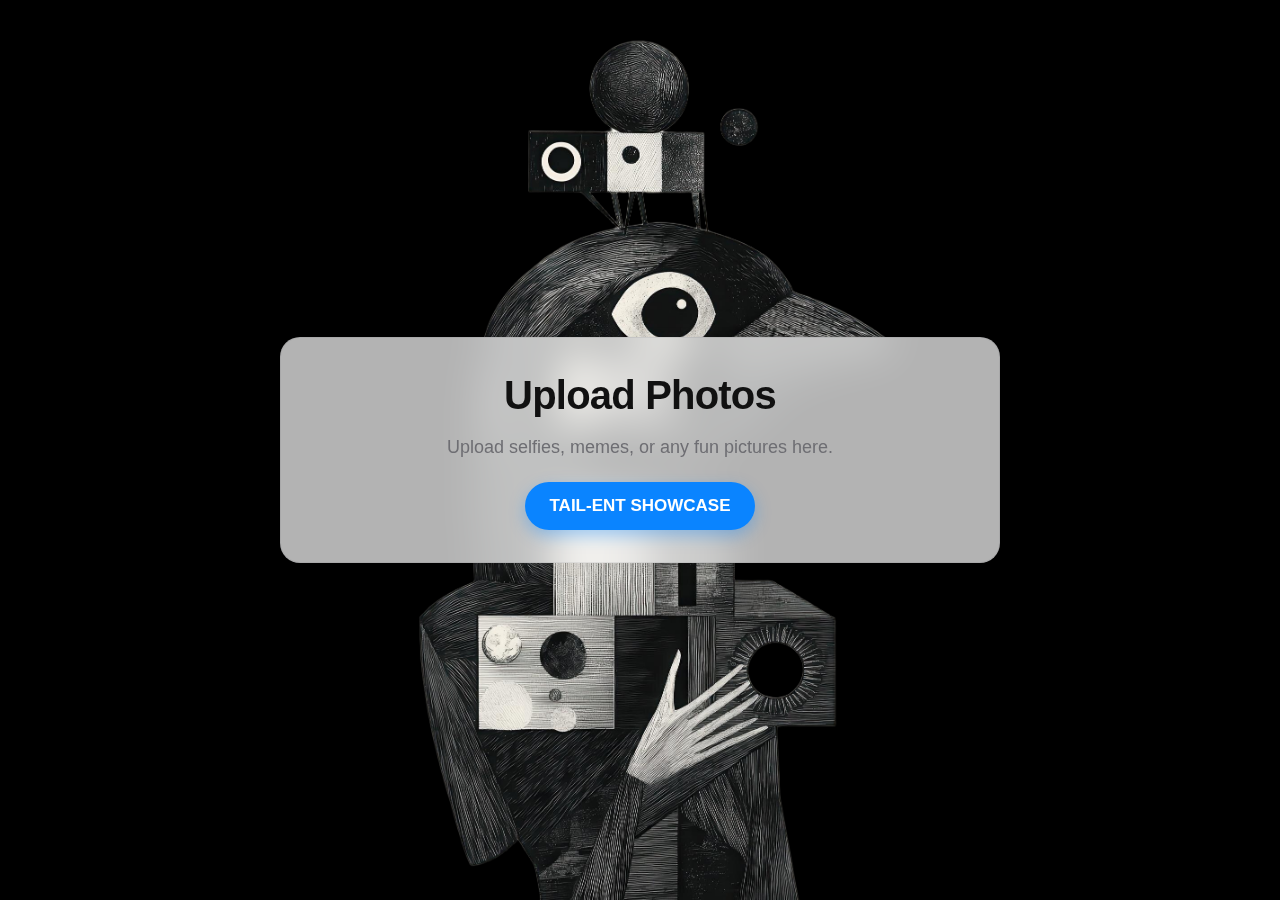
<file: index.html>
<!DOCTYPE html>
<html lang="ru">
<head>
    <meta charset="UTF-8">
    <meta name="viewport" content="width=device-width, initial-scale=1.0">
    <title>Сервер картинок</title>
    <link rel="stylesheet" href="style.css">
    <link rel="stylesheet" href="https://cdnjs.cloudflare.com/ajax/libs/font-awesome/6.4.2/css/all.min.css">
</head>
<body>
    <!-- Here will be the content -->
    <section id="hero-page" class="hero-page">
        <div class="hero-content">
            <h2 class="hero-title">Upload Photos</h2>
            <p class="hero-subtitle">Upload selfies, memes, or any fun pictures here.</p>
            <button id="goto-app-button" class="hero-button">TAIL-ENT SHOWCASE</button>
        </div>
    </section>

    <main id="main-app-page" class="main-app hidden">
     <div class="app-container">
         <header class="app-header">
             <h1 class="app-title">Upload Photos</h1>
             <p class="app-subtitle">Upload selfies, memes, or any fun pictures here.</p>
         </header>
         <nav class="app-nav">
            <button data-view="upload" class="app-nav__button active">Upload</button>
            <button data-view="images" class="app-nav__button">Images</button>
         </nav>
         <div id="app-views">
             <div id="upload-view">
                <div id="upload-drop-zone" class="upload-drop-zone">
                    <i class="fas fa-cloud-upload-alt upload-icon"></i>
                    <p>Select a file or drag and drop here</p>
                    <p class="upload-hint">Only support .jpg, .png and .gif. Maximum file size is 5MB</p>
                    <p id="upload-error" class="upload-error hidden">Upload failed</p>
                </div>
                <input type="file" id="file-input" class="hidden">
                <button id="browse-btn" class="browse-btn">Browse your file</button>

                <div class="current-upload">
                    <h2>Current Upload</h2>
                    <div class="url-container">
                        <input type="text" id="url-input" placeholder="https://" readonly>
                        <button id="copy-btn">COPY</button>
                    </div>
                </div>
             </div>

             <div id="images-view" class="hidden">
                 <ul id="image-list" class="image-list">
                 </ul>
                 <template id="image-item-template">
                     <li class="image-item">
                         <div class="image-item__name">
                             <i class="fas fa-file-image"></i>
                             <span>file-name.jpg</span>
                         </div>
                         <div class="image-item__url">
                             <a href="#" target="_blank">https://sharefile.xyz/file.jpg</a>
                         </div>
                         <div class="image-item__delete">
                             <button class="delete-btn"><i class="fas fa-trash-alt"></i></button>
                         </div>
                     </li>
                 </template>
             </div>
         </div>
     </div>
</main>

    <script src="script.js"></script>
</body>
</html>
</file>
<file: style.css>
:root {
  --system-blue: #0a84ff;
  --bg: #f2f2f7;
  --card-bg: #ffffff;                  
  --text-primary: #111111;
  --text-secondary: #6e6e73;
  --separator: rgba(60,60,67,0.29);
  --danger: #ff453a;

  --radius-s: 10px;
  --radius-m: 14px;
  --radius-l: 20px;

  --shadow-elevated: 0 6px 20px rgba(0,0,0,0.08);
  --shadow-soft: 0 2px 10px rgba(0,0,0,0.06);
}

/* Dark mode */
@media (prefers-color-scheme: dark) {
  :root {
    --bg: #000000;
    --card-bg: #1c1c1e;
    --text-primary: #ffffff;
    --text-secondary: #9a9aa2;
    --separator: rgba(84,84,88,0.65);
    --shadow-elevated: 0 8px 24px rgba(0,0,0,0.6);
    --shadow-soft: 0 2px 10px rgba(0,0,0,0.35);
  }
}

/* ===== Resets & base ===== */
* { box-sizing: border-box; margin: 0; padding: 0; }
html, body { height: 100%; }
body {
  font-family: -apple-system, BlinkMacSystemFont, "Segoe UI", Roboto, "Helvetica Neue", Arial, "Noto Sans", "Apple Color Emoji", "Segoe UI Emoji", sans-serif;
  -webkit-font-smoothing: antialiased;
  text-rendering: optimizeLegibility;
  color: var(--text-primary);
  background: var(--bg);
  line-height: 1.45;
}

.hidden { display: none !important; }

/* Accessible focus, only when using keyboard */
:focus-visible {
  outline: 3px solid color-mix(in srgb, var(--system-blue) 35%, transparent);
  outline-offset: 2px;
  border-radius: 10px;
}

/* ===== HERO ===== */
.hero-page {
  height: 100dvh;
  min-height: 100vh;
  display: grid;
  place-items: center;
  padding: 24px;

  /* background image behavior */
  background-position: center center;
  background-repeat: no-repeat;
  background-size: contain;
  background-color: #000;

  transition: background-image .5s ease-in-out;
}

.hero-content {
  width: min(720px, 92vw);
  text-align: center;
  color: var(--text-primary);
  padding: 28px 28px 32px;
  border-radius: var(--radius-l);
  background: color-mix(in srgb, var(--card-bg) 70%, transparent);
  box-shadow: var(--shadow-elevated);
  border: 1px solid color-mix(in srgb, var(--separator) 30%, transparent);
  /* subtle frosted look on supported browsers */
  -webkit-backdrop-filter: saturate(180%) blur(20px);
  backdrop-filter: saturate(180%) blur(20px);
}

.hero-title {
  font-size: clamp(28px, 4.5vw, 40px);
  font-weight: 700;
  letter-spacing: -0.02em;
  margin-bottom: 10px;
}

.hero-subtitle {
  font-size: clamp(16px, 2.2vw, 18px);
  color: var(--text-secondary);
  margin-bottom: 22px;
}

.hero-button {
  appearance: none;
  background: var(--system-blue);
  color: #fff;
  border: none;
  padding: 14px 24px;
  font-size: 17px;
  font-weight: 600;
  border-radius: 9999px;
  cursor: pointer;
  box-shadow: 0 6px 16px rgba(10,132,255,0.35);
  transition: transform .06s ease, box-shadow .2s ease, background-color .2s ease;
}

.hero-button:hover { box-shadow: 0 10px 24px rgba(10,132,255,0.45); }
.hero-button:active { transform: translateY(1px) scale(0.995); }

/* ===== MAIN APP SHELL ===== */
.main-app { padding: clamp(20px, 4vw, 40px); }
.app-container {
  width: min(980px, 96vw);
  margin: 0 auto;
  background: var(--card-bg);
  border-radius: var(--radius-l);
  box-shadow: var(--shadow-elevated);
  border: 1px solid color-mix(in srgb, var(--separator) 40%, transparent);
  padding: clamp(20px, 3vw, 28px);
}

/* Header */
.app-header { text-align: center; padding-bottom: 10px; margin-bottom: 18px; }
.app-title {
  font-size: clamp(26px, 3.5vw, 34px);
  font-weight: 700;
  letter-spacing: -0.02em;
  margin-bottom: 6px;
}
.app-subtitle { color: var(--text-secondary); font-size: 15px; }

/* ===== Segmented control-style NAV ===== */
.app-nav {
  display: flex;
  justify-content: center;
  background: color-mix(in srgb, var(--text-secondary) 8%, transparent);
  border: 1px solid color-mix(in srgb, var(--separator) 50%, transparent);
  border-radius: 12px;
  overflow: hidden;
  width: fit-content;
  margin: 18px auto 26px;
  box-shadow: var(--shadow-soft);
}

.app-nav__button {
  appearance: none;
  border: 0;
  padding: 10px 18px;
  font-size: 15px;
  color: var(--text-secondary);
  background: transparent;
  cursor: pointer;
  transition: background-color .2s ease, color .2s ease;
}

.app-nav__button + .app-nav__button { border-left: 1px solid color-mix(in srgb, var(--separator) 50%, transparent); }

.app-nav__button.active {
  color: var(--text-primary);
  background: var(--card-bg);
}

/* ===== Upload View ===== */
.upload-drop-zone {
  border: 1.5px dashed color-mix(in srgb, var(--system-blue) 55%, #7ab6ff);
  color: var(--text-secondary);
  border-radius: var(--radius-m);
  padding: clamp(26px, 5vw, 44px) 20px;
  text-align: center;
  cursor: pointer;
  background: color-mix(in srgb, var(--system-blue) 5%, var(--card-bg));
  transition: background-color .2s ease, border-color .2s ease, transform .06s ease;
  box-shadow: var(--shadow-soft);
}

.upload-drop-zone.dragover {
  background: color-mix(in srgb, var(--system-blue) 10%, var(--card-bg));
  transform: translateY(-1px);
}

.upload-icon {
  font-size: clamp(44px, 6vw, 56px);
  color: var(--system-blue);
  margin-bottom: 12px;
}

.upload-drop-zone p { font-size: 16px; margin-bottom: 6px; color: var(--text-primary); }
.upload-hint { color: var(--text-secondary) !important; font-size: 13px !important; }

.upload-error {
  color: var(--danger) !important;
  font-weight: 600;
  margin-top: 12px;
}

/* Browse button (primary CTA) */
.browse-btn {
  width: 100%;
  appearance: none;
  background: var(--system-blue);
  color: #fff;
  border: none;
  padding: 14px 16px;
  font-size: 16px;
  font-weight: 600;
  border-radius: 12px;
  cursor: pointer;
  margin-top: 18px;
  box-shadow: 0 6px 16px rgba(10,132,255,0.35);
  transition: transform .06s ease, box-shadow .2s ease;
}
.browse-btn:hover { box-shadow: 0 10px 22px rgba(10,132,255,0.45); }
.browse-btn:active { transform: translateY(1px) scale(0.997); }

/* Current upload block */
.current-upload { margin-top: 26px; }
.current-upload h2 {
  font-size: 16px;
  font-weight: 700;
  letter-spacing: -0.01em;
  margin-bottom: 10px;
  color: var(--text-primary);
}

.url-container {
  display: flex;
  align-items: stretch;
  gap: 0;
}

#url-input {
  flex: 1 1 auto;
  padding: 12px 12px;
  font-size: 15px;
  border: 1px solid color-mix(in srgb, var(--separator) 55%, transparent);
  background: color-mix(in srgb, var(--text-secondary) 6%, var(--card-bg));
  color: var(--text-primary);
  border-radius: 12px 0 0 12px;
}

#copy-btn {
  appearance: none;
  border: 1px solid color-mix(in srgb, var(--separator) 55%, transparent);
  border-left: none;
  background: var(--card-bg);
  color: var(--system-blue);
  padding: 0 16px;
  font-weight: 700;
  letter-spacing: .02em;
  border-radius: 0 12px 12px 0;
  cursor: pointer;
  transition: background-color .2s ease, color .2s ease;
}
#copy-btn:hover { background: color-mix(in srgb, var(--system-blue) 7%, var(--card-bg)); color: #fff; }

/* ===== Images View ===== */
.image-list { list-style: none; border-top: 1px solid var(--separator); border-radius: 12px; overflow: hidden; }
.image-item {
  display: grid;
  grid-template-columns: 2fr 3fr auto;
  align-items: center;
  gap: 12px;
  padding: 14px 12px;
  border-bottom: 1px solid var(--separator);
  background: var(--card-bg);
}
.image-item:last-child { border-bottom: none; }

.image-item__name { display: inline-flex; align-items: center; gap: 10px; font-weight: 600; }
.image-item__name i { color: var(--system-blue); font-size: 18px; }

.image-item__url a {
  color: var(--text-secondary);
  text-decoration: none;
  word-break: break-all;
  font-family: ui-monospace, SFMono-Regular, Menlo, Monaco, Consolas, "Liberation Mono", monospace;
  font-size: 13.5px;
}
.image-item__url a:hover { color: var(--system-blue); text-decoration: underline; }

.image-item__delete { text-align: right; }
.delete-btn {
  appearance: none;
  background: color-mix(in srgb, var(--text-secondary) 8%, transparent);
  color: var(--text-secondary);
  border: 1px solid color-mix(in srgb, var(--separator) 50%, transparent);
  font-size: 16px;
  padding: 8px 10px;
  line-height: 0;
  border-radius: 9999px;
  cursor: pointer;
  transition: background-color .2s ease, color .2s ease, transform .06s ease;
}
.delete-btn:hover { background: color-mix(in srgb, var(--danger) 10%, var(--card-bg)); color: var(--danger); }
.delete-btn:active { transform: translateY(1px) scale(0.98); }

/* ===== Utility spacing (small refinements) ===== */
.app-header + .app-nav { margin-top: 12px; }
#upload-view, #images-view { scroll-margin-top: 20px; }

/* ===== Reduced motion preference ===== */
@media (prefers-reduced-motion: reduce) {
  * { transition: none !important; animation: none !important; }
}
</file>
